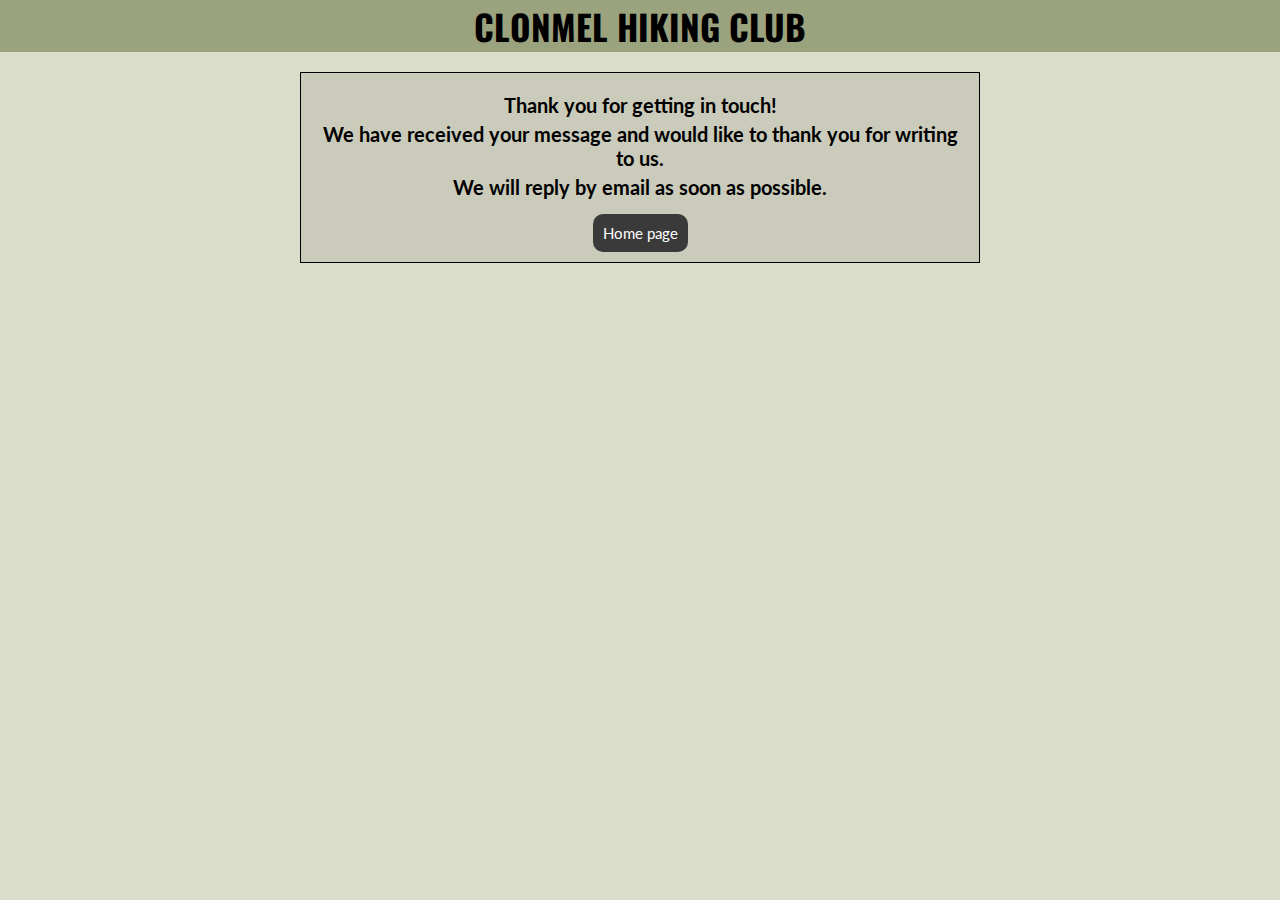
<file: confirmation-page.html>
<!DOCTYPE html>
<html lang="en">
   <head>
      <!-- Metadata -->
      <meta charset="UTF-8">
      <meta http-equiv="X-UA-Compatible" content="IE=edge">
      <meta name="viewport" content="width=device-width, initial-scale=1.0">
      <meta name="description" content="Get in touch">
      <meta name="keywords" content="hiking, walking, ireland, clonmel, tipperary, club">
      <link rel="stylesheet" href="assets/css/style.css">
      <title>Clonmel Hiking Club</title>
   </head>
   <body>
      <!-- Top bar -->  
      <div class="top-bar">
         <h1 id="club-name">Clonmel Hiking Club</h1>
      </div>
      <!-- Confirmation message --> 
      <div class="contact-box">
         <ul class="information-list">
            <li class="information-item">Thank you for getting in touch!</li>
            <li class="information-item">We have received your message and would like to thank you for writing to us.
            </li>
            <li class="information-item">We will reply by email as soon as possible.</li>
         </ul>
         <div class="button-container">
            <a href="index.html" class="button">Home page</a>
         </div>
      </div>
   </body>
</html>
</file>
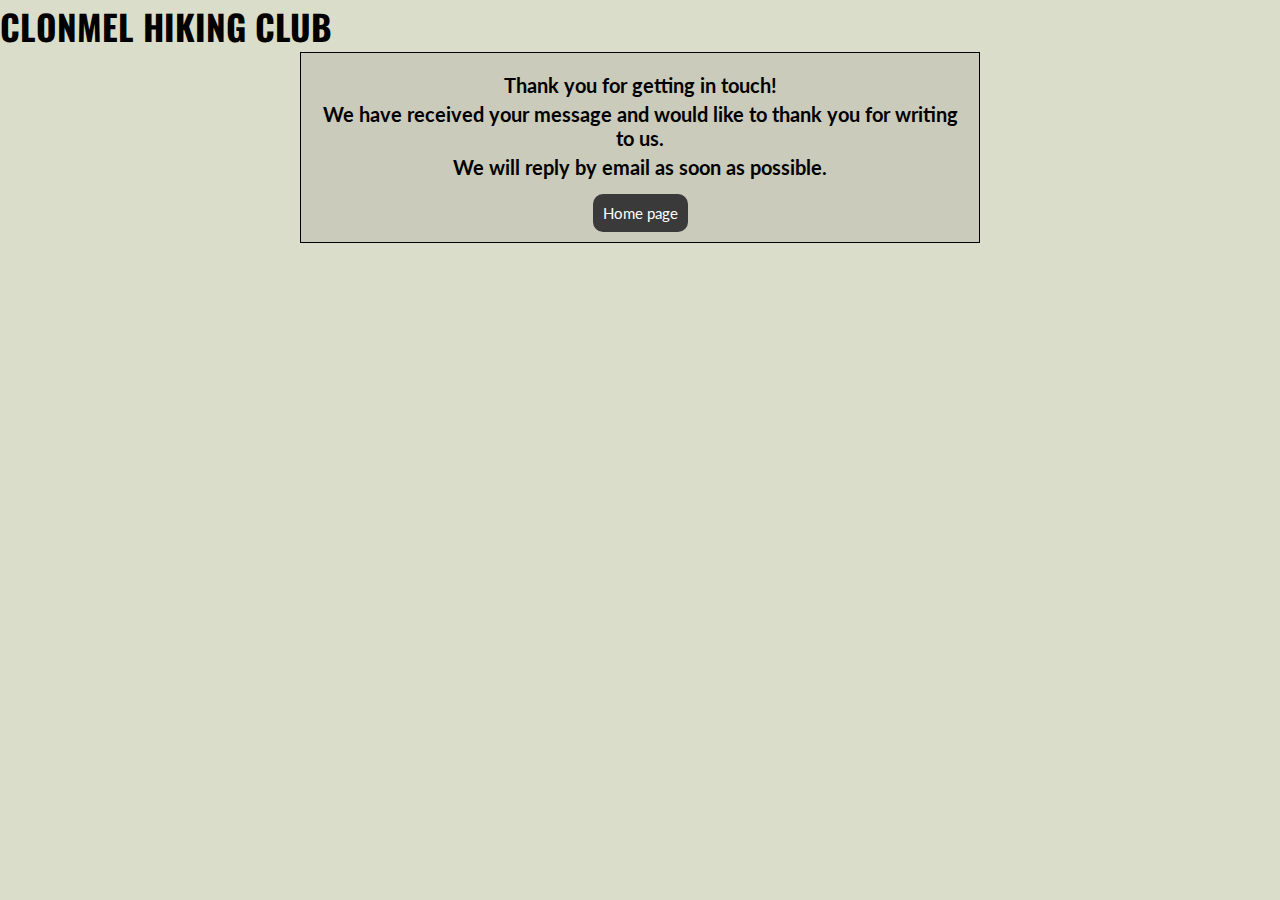
<file: thank-you.html>
<!DOCTYPE html>
<html lang="en">

<head>
    <meta charset="UTF-8">
    <meta http-equiv="X-UA-Compatible" content="IE=edge">
    <meta name="viewport" content="width=device-width, initial-scale=1.0">
    <meta name="description" content="Clonmel Hiking Club, Ireland">
    <meta name="keywords" content="hiking, walking, ireland, clonmel, tipperary">
    <link rel="stylesheet" href="assets/css/style.css">
    <title>Clonmel Hiking Club</title>
</head>

<body>
    <div class="nav-bar">
        <h1 id="club-name">Clonmel Hiking Club</h1>
    </div>
    <div class="contact-box">
        <ul class="information-list">
            <li class="information-item">Thank you for getting in touch!</li>
            <li class="information-item">We have received your message and would like to thank you for writing to us.
            </li>
            <li class="information-item">We will reply by email as soon as possible.</li>
        </ul>
        <div class="button-container">
            <a href="index.html" class="button">Home page</a>
        </div>
    </div>
</body>

</html>
</file>
<file: assets/css/style.css>
@import url('https://fonts.googleapis.com/css2?family=Lato:wght@300&family=Oswald&display=swap');
* {
	margin: 0;
	padding: 0;
	border: none;
	color: #000000;
}

html {
	font-size: 62.5%;
	scroll-padding-top: 5.4rem;
	scroll-behavior: smooth;
}

body {
	background-color: #d9ddc9;
	font-family: 'Lato', sans-serif;
}

a {
	text-decoration: none;
}

h2 {
	background-color: #809283;
	text-align: center;
	text-transform: uppercase;
	margin-bottom: 0.5rem;
}

header {
	position: sticky;
	top: 0;
	box-sizing: border-box;
	z-index: 9999;
}

#club-name {
	font-family: 'Oswald', sans-serif;
	text-transform: uppercase;
	font-size: 3.5rem;
}

#logo-outer {
	width: 100%;
	height: 40rem;
}

#main-logo {
	width: 100%;
	height: 40rem;
	background: url('../images/main-picture.jpg') no-repeat center center;
}

.common-section {
	font-size: 2rem;
}

/*Navigation*/

.nav-list {
	background: #9ba37e;
	display: flex;
	justify-content: flex-end;
	align-items: center;
}

.nav-item {
	list-style: none;
	margin-right: 2rem;
}

.nav-item a {
	font-size: 2rem;
	letter-spacing: 2px;
}

.nav-item a:hover {
	color: rgb(41, 177, 41);
	background-color: #37534a;
	font-weight: 900;
}

/*About Us*/

#about-us p {
	padding: 1px 2px;
	text-align: center;
}

.information-container {
	border: 1px solid #000000;
	margin: 1px;
	padding: 0.5rem 0;
	text-align: center;
}

.text-box {
	height: auto;
	width: 32%;
	display: inline-block;
	border: 2px #2b2727 solid;
	vertical-align: top;
	margin: 2px 0;
	border-radius: 1rem;
}

/*Upcoming Events*/

.information-list {
	display: flex;
	flex-direction: column;
	justify-content: flex-start;
	list-style: none;
}

.information-item {
	font-size: 2rem;
	font-weight: bold;
	text-align: center;
	padding-bottom: 0.5rem;
}

/*Gallery*/

.grit-wrapper {
	display: grid;
	grid-template-columns: repeat(auto-fit, minmax(400px, 1fr));
}

img {
	width: 100%;
	border-radius: 0.5rem;
}

.grit-box {
	padding: 0.2rem;
}

#events-map {
	width: 100%;
	height: 30rem;
}

/*Contact Us*/

.contact-box {
	margin: 0px auto 0;
	text-align: center;
	max-width: 68rem;
	padding: 2rem;
	box-sizing: border-box;
	border: 1px solid #000000;
	background-color: rgba(145, 135, 135, 0.2);
}

.input-field {
	width: 100%;
	height: 4rem;
	margin-top: 2rem;
	padding-left: 0.5rem;
	border: 1px solid #777777;
	border-radius: 1rem;
	outline: none;
	background-color: #EBEBEC;
	box-sizing: border-box;
}

.textarea-field {
	height: 15rem;
	padding-top: 1rem;
	resize: none;
}

.button {
	margin: 0 auto;
	border-radius: 1rem;
	color: #ffffff;
	margin-top: 2rem;
	padding: 1rem;
	background-color: #3a3a3a;
	font-size: 1.5rem;
	cursor: pointer;
}

/* Footer*/

.social-networks {
	text-align: center;
}

.social-networks>li {
	display: inline;
}

.social-networks i {
	font-size: 2.5rem;
	margin: 1%;
	padding: 5%;
}

/*Confirmation page*/

.button a {
	text-decoration: none;
	cursor: pointer;
}

.button-container {
	margin-top: 2rem;
}

.top-bar {
	width: 100%;
	background: #9ba37e;
	text-align: center;
	margin-bottom: 2rem;
}

/*Media queries*/

@media screen and (min-width: 320px) and (max-width: 640px) {
	html {
		scroll-padding-top: 13.6rem;
	}
	#club-name {
		font-size: 2rem;
	}
	.text-box {
		width: 99%;
	}
	.nav-list {
		padding: 2px 0;
		flex-direction: column;
	}
	.nav-item {
		margin-top: 2px;
	}
	.nav-item a {
		font-size: 1.5rem;
	}
	.nav-item a:hover {
		color: #29b129;
		padding: 2px;
		font-weight: 500;
	}
	.grit-wrapper {
		grid-template-columns: repeat(auto-fit, minmax(320px, 1fr));
	}
}

@media screen and (min-width: 641px) and (max-width: 1000px) {
	html {
		scroll-padding-top: 3.7rem;
	}
	#club-name {
		font-size: 2.5rem;
	}
	.nav-item {
		margin-right: 1rem;
	}
	.text-box {
		width: 99%;
	}
	.nav-item a {
		font-size: 1.8rem;
		letter-spacing: 1px;
	}
	.nav-item:first-child {
		margin-right: auto;
		margin-left: 1rem;
	}
	.nav-item a:hover {
		padding: 0px;
		font-weight: 400;
	}
}

@media screen and (min-width: 1001px) and (max-width: 1920px) {
	.nav-item:first-child {
		margin-right: auto;
		margin-left: 1rem;
	}
}
</file>
